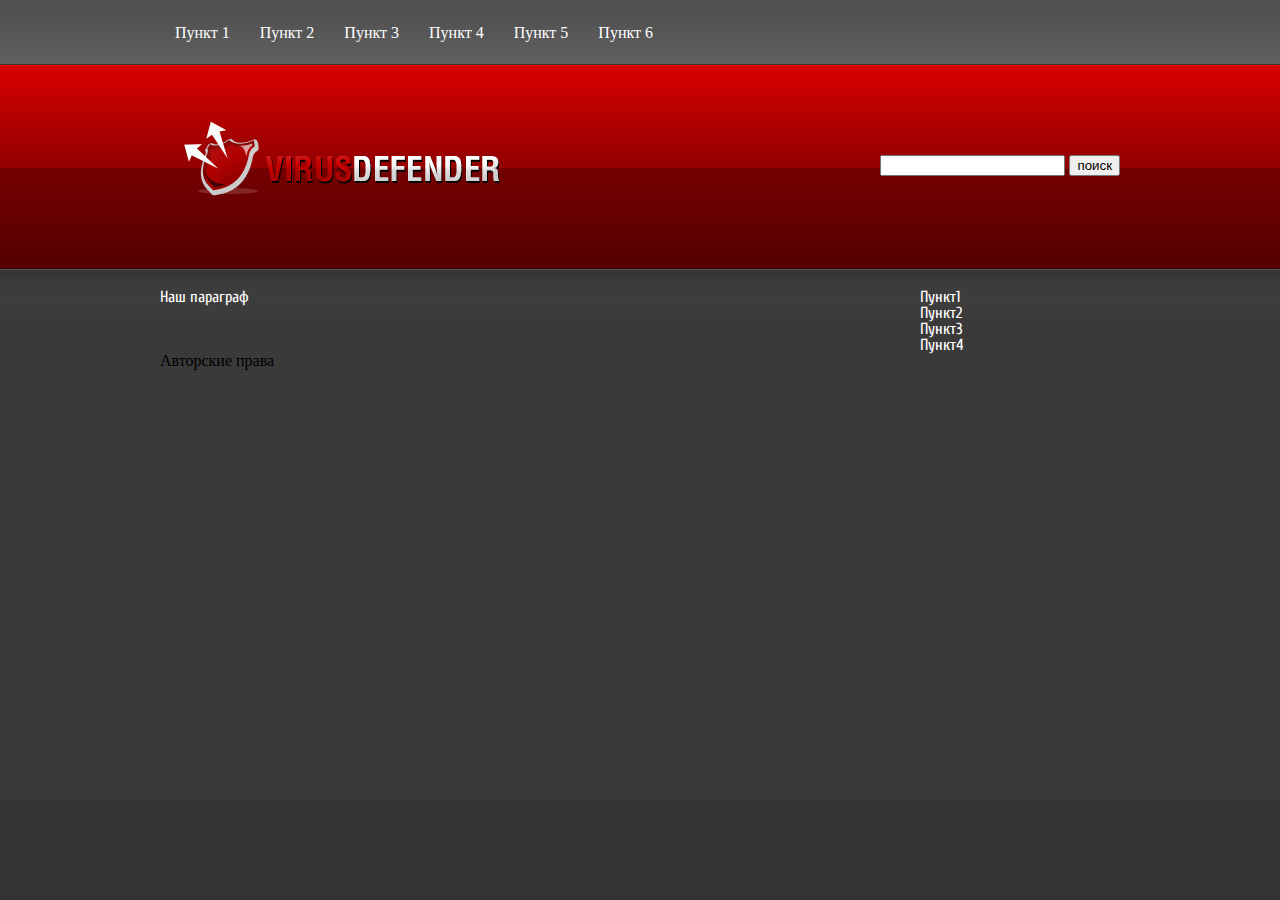
<file: CSS3/index.html>
<DOCTYPE html>
<html>
	<head>
	<meta charset="utf-8">
	<title>Название страницы</title>
	<link rel="stylesheet" href="style.css">
	</head>
	<body>
	<div id="page">
        <div id="navigation">
            <ul >
                <li><a href="#">Пункт 1</a></li>
                <li>
                    <a href="#">Пункт 2</a>
                    <ul class="dropdown">
                        <li><a href="#">Ссылка1</a></li>
                        <li><a href="#">Ссылка2</a></li>
                        <li><a href="#">Ссылка3</a></li>
                        <li><a href="#">Ссылка4</a></li>
                    </ul>
                </li>
                <li><a href="#">Пункт 3</a></li>
                <li><a href="#">Пункт 4</a></li>
                <li><a href="#">Пункт 5</a></li>
                <li><a href="#">Пункт 6</a></li>
            </ul>   
        </div>
        <div id="header">
            <a class="logo" href="#" name="Логотип">
                <img src="images/logo.png" alt="Логотип">
            </a>
            <form class="search">
                <input type="text">
                <input type="button" value="поиск">
            </form>
        </div>
        <div id="content">
            <div id="article">
                <p>Наш параграф</p>
            </div>
            <div id="sidebar">
                <ul>
                    <li>Пункт1</li>
                    <li>Пункт2</li>
                    <li>Пункт3</li>
                    <li>Пункт4</li>
                </ul>
            </div>
        </div>
        <div id="foother">
            <p>Авторские права</p>
        </div>
	</div>
	</body>
</html>
</file>
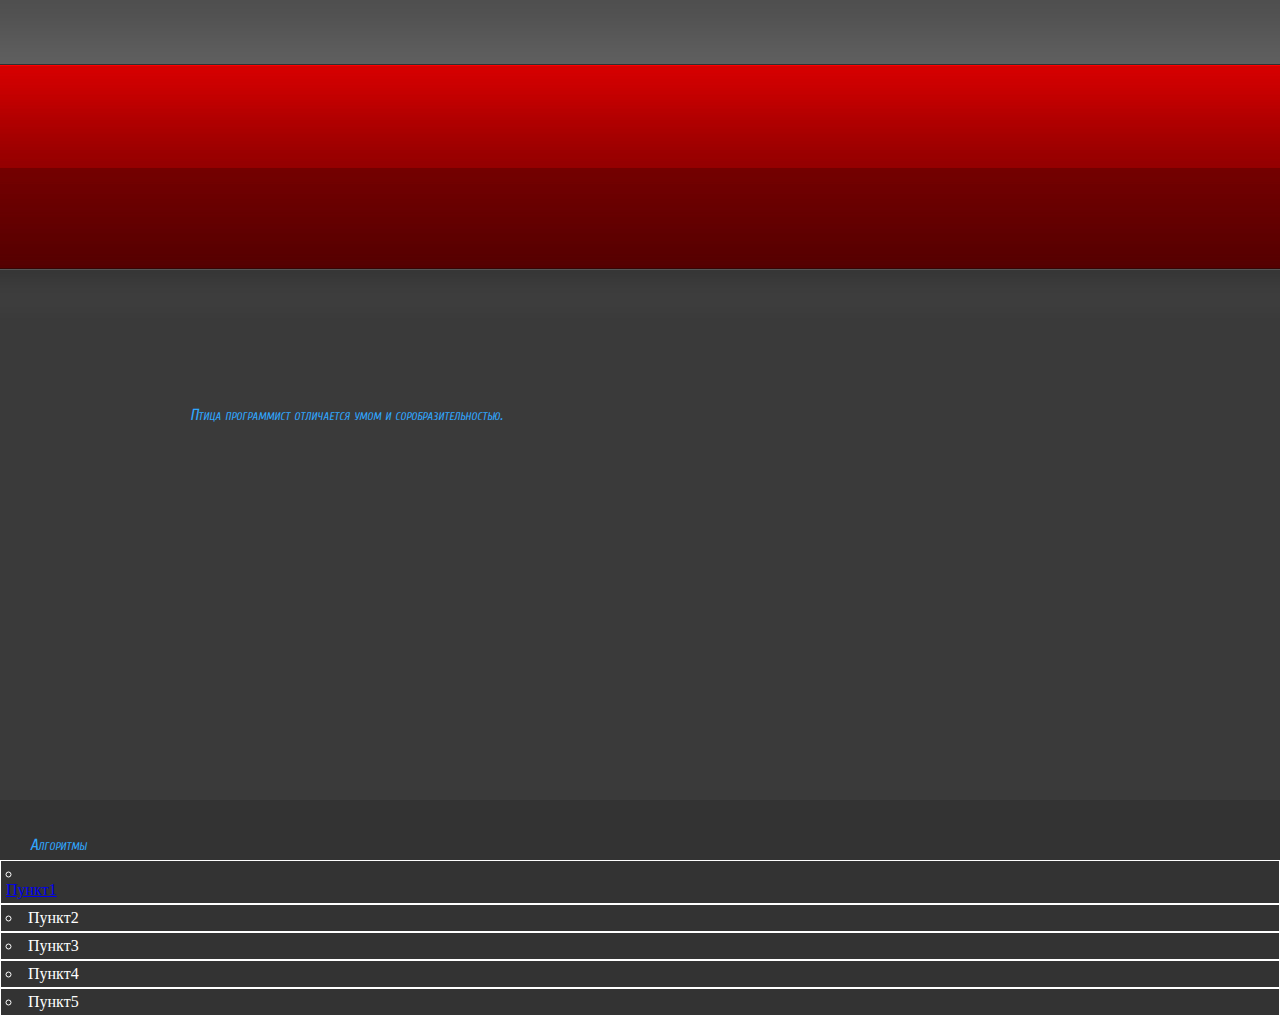
<file: CSS3/Разработка_сайта.html>
<DOCTYPE html>
<html>
	<head>
		<meta charset="utf-8">
		<title>Название страницы</title>
		<link rel="stylesheet" href="style.css">
	</head>
	<body>
		<table border="1" width="100%">
			<tr>
				<td> 
				
				</td>
			</tr>
			<tr>
			<td>
				<div id="page">
					<p class="strong-red"> Птица программист отличается умом и соробразительностью.</p>
				</div>
			</td>
			</tr>
			<tr>
			<td><p class="strong-red">Алгоритмы</p></td>
			</tr>
		</table>
		<p> 
			<ul id="styles">
				<li><a href="Блочная разработка сайта.html">
					<p title="Блочная разработка сайта">Пункт1</p></a>
					</li>
				<li>Пункт2</li>
				<li>Пункт3</li>
				<li>Пункт4</li>
				<li>Пункт5</li>
			</ul>
		</p>
	</body>
</html>
</file>
<file: CSS3/style.css>
@import url('https://fonts.googleapis.com/css?family=Cuprum');

/* http://meyerweb.com/eric/tools/css/reset/ 
   v2.0 | 20110126
   License: none (public domain)
*/

html, body, div, span, applet, object, iframe,
h1, h2, h3, h4, h5, h6, p, blockquote, pre,
a, abbr, acronym, address, big, cite, code,
del, dfn, em, img, ins, kbd, q, s, samp,
small, strike, strong, sub, sup, tt, var,
b, u, i, center,
dl, dt, dd, ol, ul, li,
fieldset, form, label, legend,
table, caption, tbody, tfoot, thead, tr, th, td,
article, aside, canvas, details, embed, 
figure, figcaption, footer, header, hgroup, 
menu, nav, output, ruby, section, summary,
time, mark, audio, video {
	margin: 0;
	padding: 0;
	border: 0;
	font-size: 100%;
	font: inherit;
	vertical-align: baseline;
}
/* HTML5 display-role reset for older browsers */
article, aside, details, figcaption, figure, 
footer, header, hgroup, menu, nav, section {
	display: block;
}
body {
	line-height: 1;
}
ol, ul {
	list-style: none;
}
blockquote, q {
	quotes: none;
}
blockquote:before, blockquote:after,
q:before, q:after {
	content: '';
	content: none;
}
table {
	border-collapse: collapse;
	border-spacing: 0;
}

/*Оформление параграфа*/
body{
    background: #333333 url(images/18.jpg) repeat-x fixed top left;
}

#page{
    width: 960px;
    margin: 0 auto;
}

.strong-red{
    margin-top: 400px;
    color: #30a7ff;
    text-align: justify;
    text-decoration: none;
    text-indent: 30px;
    line-height: 30px;
    font-family: "Cuprum", sans-serif;
    font-style: italic;
    font-variant: small-caps;
}

.light-blue{
    font-weight: bold;
    color: blue;
}

.light-blue{
    font-size: 18px;
    color: black;
}

#styles li{
    color: #fff;
    list-style: circle inside;
    padding: 5px;
    border: 1px solid #fff;
}

#styles li:hover {
    background: #000;
}

#navigation{
    height: 65px;    
}

#navigation ul li{
    float: left;
    position: relative;
}

#navigation ul li a{
    color: #fff;
    padding: 0 15px;
    font-family: cuprum sans-serif;
    text-decoration: none;
    line-height: 65px;
    display: block;
    height: 65px;
}

#navigation ul li a:hover{
    background: rgba(183, 43, 43, 0.72);
    text-decoration: underline;
}

#navigation .dropdown{
    position: absolute;
    top: 100%;
    width: 150px;
    background: #575757;
    display: none;
}

#navigation li:hover .dropdown{
    display: block;
}

#navigation .dropdown li{
    width: 100%;
    height: 45px;
}

#navigation .dropdown li a{
    line-height: 45px;
    height: 45px;
}

#header{
    height: 204px;
    position: relative;
}

.logo{
    display: block;
    position: absolute;
    top: 42px;
    left: 0px;
}

.search{
    position: absolute;
    right: 0;
    top: 90px;
}

#article{
    width: 740px;
    padding-right: 20px;
    padding-top: 20px;
    float: left;
}

#article p{
    color: #fff;
    font-family: "Cuprum";
}

#sidebar{
    width: 200px;
    float: left;
    padding-top: 20px;
}

#sidebar ul li{
    color: #fff;
    font-family: "Cuprum";
}
</file>
